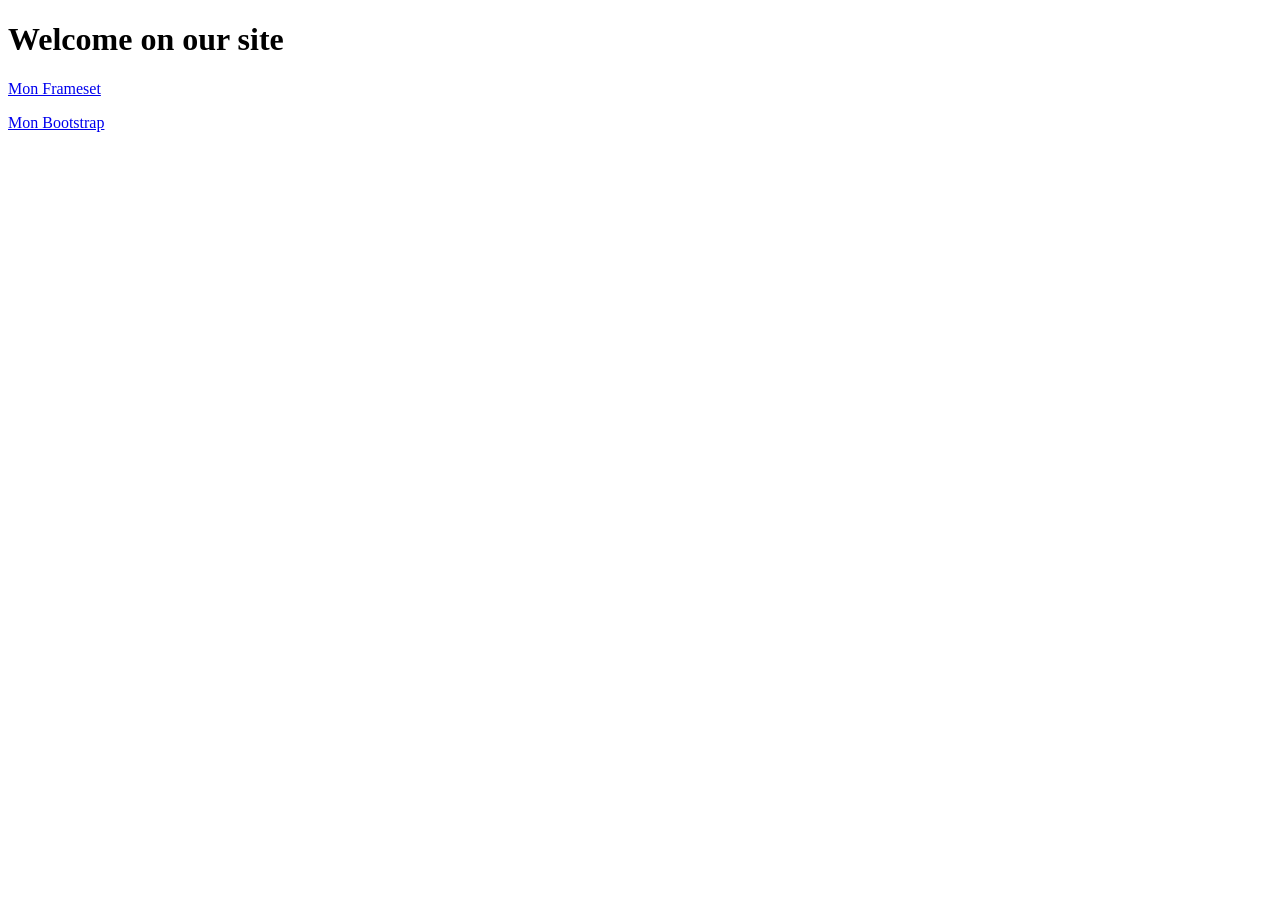
<file: index.html>
<!DOCTYPE html>

<html>
<head>
  <meta http-equiv="CONTENT-TYPE" content="text/html; charset=UTF-8">
  <title> Site Web </title>
</head>
<body>
  <p><h1> Welcome on our site</h1></p>
  <p> <a href="frame.html" target="_blank"> Mon Frameset </a></p>
  <p> <a href="jj.html" target="_blank"> Mon Bootstrap </a></p>
</body>
</html>
</file>
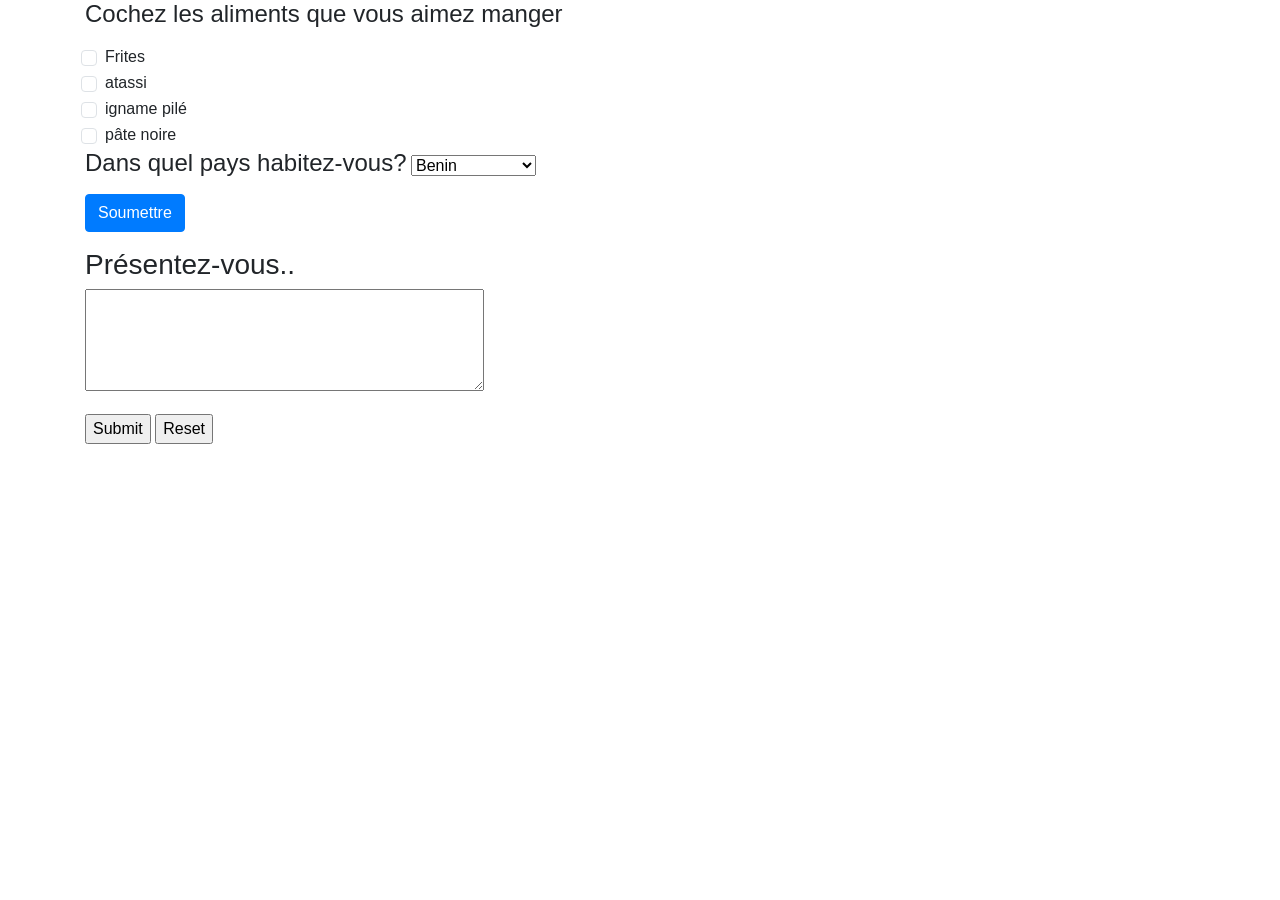
<file: boots 2.html>
<!DOCTYPE html>

<html>
<head>
  <meta http-equiv="CONTENT-TYPE" 
  <meta http-equiv="CONTENT-TYPE" content="text/html; charset=UTF-8">
 <link href="https://cdn.jsdelivr.net/npm/bootstrap@5.3.3/dist/css/bootstrap.min.css" rel="stylesheet" integrity="sha384-QWTKZyjpPEjISv5WaRU9OFeRpok6YctnYmDr5pNlyT2bRjXh0JMhjY6hW+ALEwIH" crossorigin="anonymous">
<script src="https://cdn.jsdelivr.net/npm/bootstrap@5.3.3/dist/js/bootstrap.bundle.min.js" integrity="sha384-YvpcrYf0tY3lHB60NNkmXc5s9fDVZLESaAA55NDzOxhy9GkcIdslK1eN7N6jIeHz" crossorigin="anonymous"></script>

<title>form2</title>

<link rel="stylesheet" href="https:// stackpath.bootstrapcdn.com/bootstrap/4

.5.2/css/bootstrap.min.css">

</head>

<body>

<div class="container">

<form method="post"

action="traitement.php">

<div class="form-group">

<label><h4>Cochez les aliments que

vous aimez manger </h4></label>

<div class="form-check">

<input type="checkbox"

class="form-check-input" id="frites"

name="frites">

<label class="form-check-label"

for="frites">Frites</label>

</div>
  <div class="form-check">

<input type="checkbox"

class="form-check-input" id="atassi"

name="atassi">

<label class="form-check-label"

for="frites">atassi</label>

</div>
<div class="form-check">

<input type="checkbox"

class="form-check-input" id="igname pilé"

name="igname pilé">

<label class="form-check-label"

for="igname pilé">igname pilé</label>

</div>
  <div class="form-check">

<input type="checkbox"

class="form-check-input" id="pâte noire"

name="pâte noire">

<label class="form-check-label"

for="pâte noire">pâte noire</label>

</div>
  <div class= "form group">
    <label for="pays"><h4>Dans quel pays habitez-vous?</h4></label>
    <select name="pays"  id="pays">
      id="pays" name="pays">

<option value="France">France</

option>      
      <option
  

value="Espagne">Espagne</option> 
      <option value="Italie">Italie</ option>

<option value="Benin" selected>Benin</option>
 <option value="Chine">Chine</ option>
 <option value="Japon">Japon</ option>
       <option value="Canada">Canada</ option>
       <option value="Royaume unis">Royaume unis</ option>
       <option value="usa">usa</ option>
</select>

</div>

<button type="submit" class="btn btn-primary">Soumettre</button>

</form>

</div>

    <h3> Présentez-vous..</h3>
 <textarea name="precisions" id="precisions" cols="40" rows="4" tabindex="80"></textarea>
  
</p>

</fieldset>

<p>

<input type="submit" /> <input type="reset" />

</p>

</form>
  
</body>
</html>
</file>
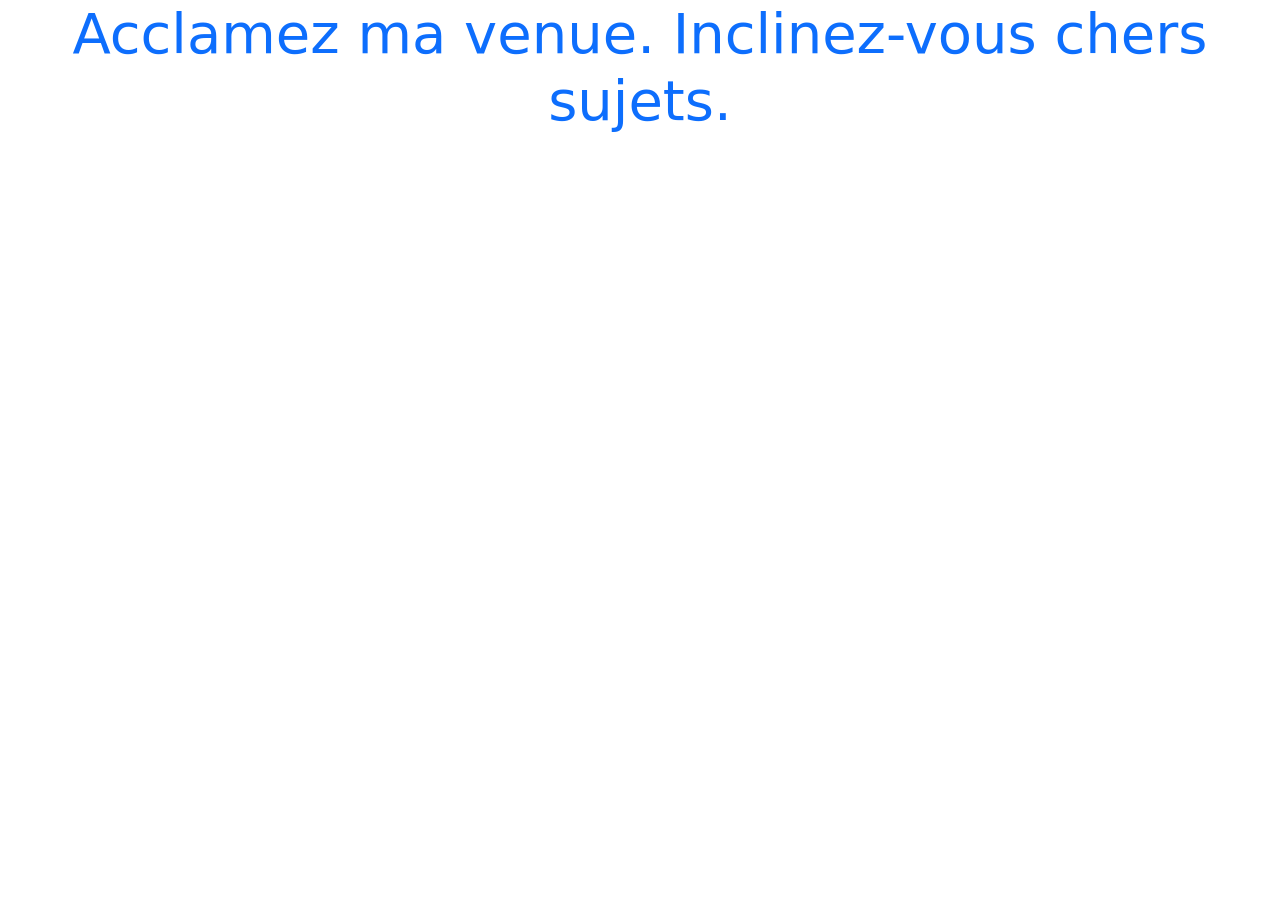
<file: boots 3.html>
<!DOCTYPE html>

<html>
<head>
  <meta http-equiv="CONTENT-TYPE" content="text/html; charset=UTF-8">
  <title>essai</title>
  <link href="https://cdn.jsdelivr.net/npm/bootstrap@5.3.3/dist/css/bootstrap.min.css" rel="stylesheet" integrity="sha384-QWTKZyjpPEjISv5WaRU9OFeRpok6YctnYmDr5pNlyT2bRjXh0JMhjY6hW+ALEwIH" crossorigin="anonymous">
<script src="https://cdn.jsdelivr.net/npm/bootstrap@5.3.3/dist/js/bootstrap.bundle.min.js" integrity="sha384-YvpcrYf0tY3lHB60NNkmXc5s9fDVZLESaAA55NDzOxhy9GkcIdslK1eN7N6jIeHz" crossorigin="anonymous"></script>

</head>
<body>
  <div class="text-center">
    <h1 class="text-primary display-4">Acclamez ma venue. Inclinez-vous chers sujets.</h1>
</div>

</body>
</html>
</file>
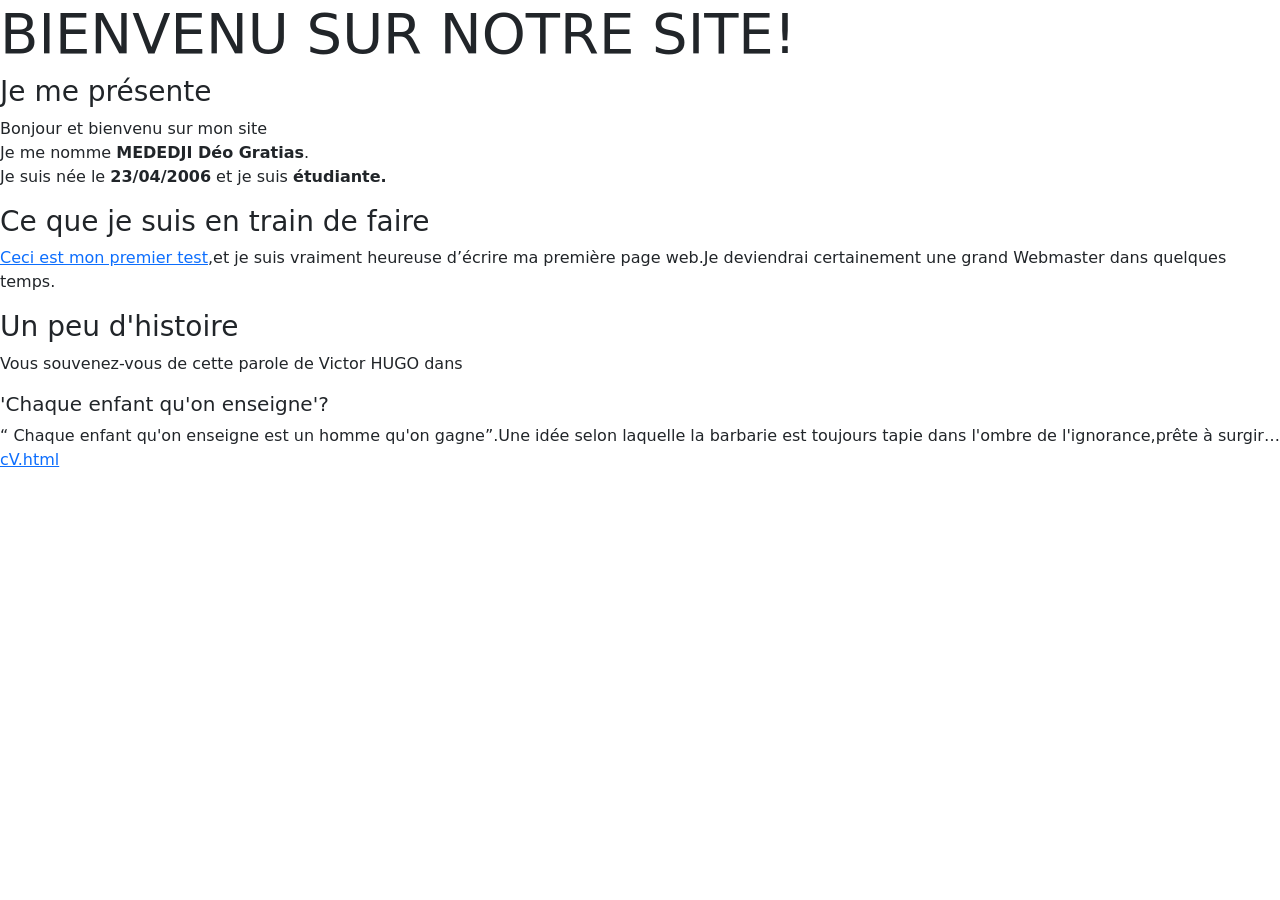
<file: boots 6.html>
<!DOCTYPE html>

<html>
<head>
    <link href="https://cdn.jsdelivr.net/npm/bootstrap@5.3.3/dist/css/bootstrap.min.css" rel="stylesheet" integrity="sha384-QWTKZyjpPEjISv5WaRU9OFeRpok6YctnYmDr5pNlyT2bRjXh0JMhjY6hW+ALEwIH" crossorigin="anonymous">
<script src="https://cdn.jsdelivr.net/npm/bootstrap@5.3.3/dist/js/bootstrap.bundle.min.js" integrity="sha384-YvpcrYf0tY3lHB60NNkmXc5s9fDVZLESaAA55NDzOxhy9GkcIdslK1eN7N6jIeHz" crossorigin="anonymous"></script>

  <meta http-equiv="CONTENT-TYPE" content="text/html; charset=UTF-8">
  <title>p1</title>
</head>
<body>
  <h1 class="display-4">BIENVENU SUR NOTRE SITE!</h1>
  <h3>Je me présente</h3>
  <p>
     Bonjour et bienvenu sur mon site</br/>Je me nomme <strong>MEDEDJI Déo Gratias</strong>.
  <br>Je suis née le <strong>23/04/2006</strong> et je suis <strong>étudiante.</strong>
  </p>
<h3>Ce que je suis en train de faire</h3>
  <p><a href="boots 3.html" >Ceci est mon premier test</a>,et je suis vraiment heureuse d’écrire ma première page web.Je deviendrai certainement une grand Webmaster dans quelques temps.
  </p>
<h3>Un peu d'histoire </h3>
  <p>Vous souvenez-vous de cette parole de Victor HUGO dans <h5>'Chaque enfant qu'on enseigne'?</h5> <q> Chaque enfant qu'on enseigne est un homme qu'on gagne</q>.Une idée selon laquelle la barbarie est toujours tapie dans l'ombre de l'ignorance,prête à surgir…<br>
<a href="Page2.html">cV.html</a> 
</body>
</html>
</file>
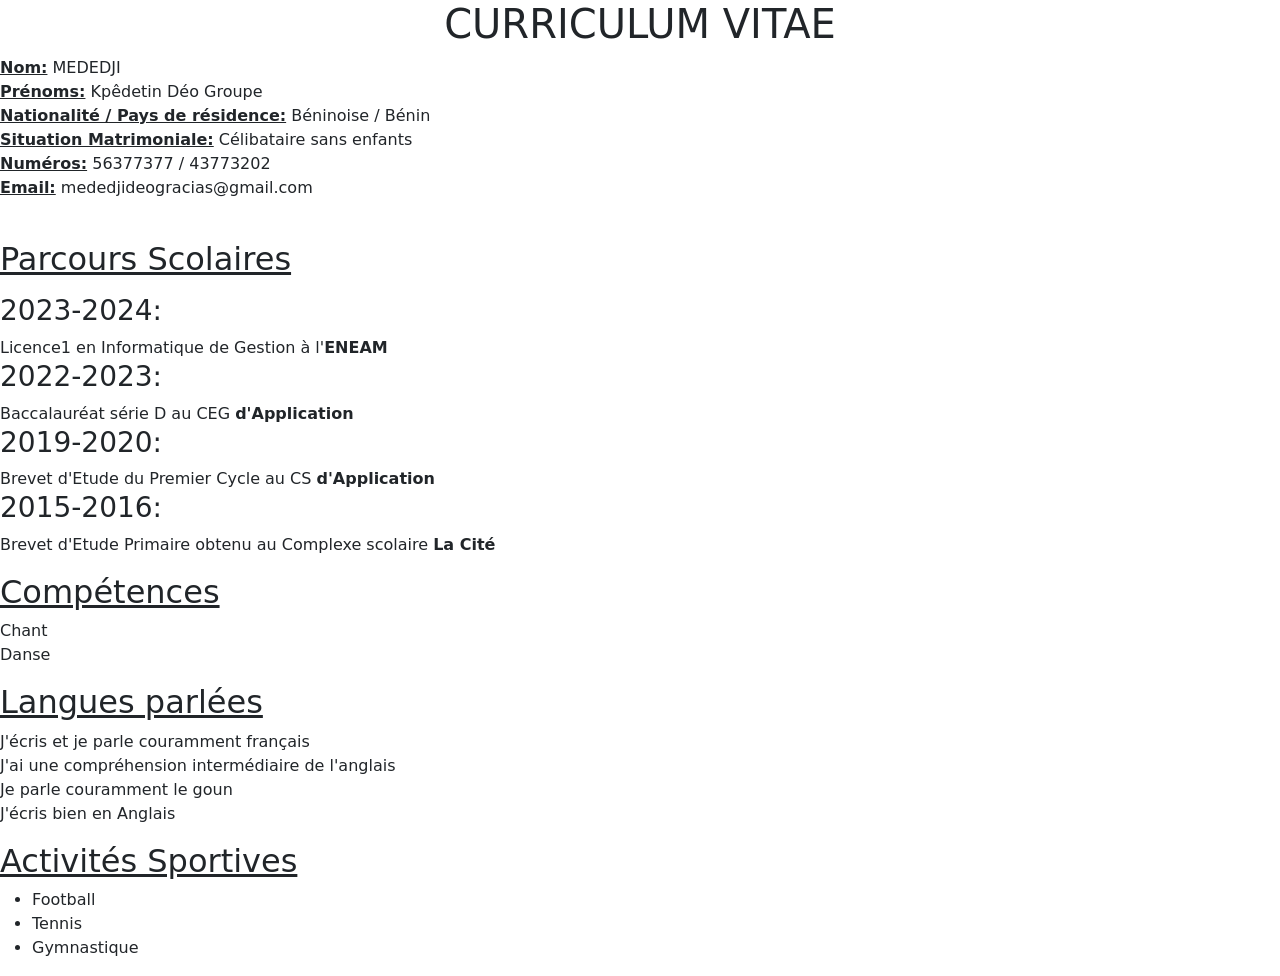
<file: boots 8.html>
<!DOCTYPE html>

<html>
<head>
  <link href="https://cdn.jsdelivr.net/npm/bootstrap@5.3.3/dist/css/bootstrap.min.css" rel="stylesheet" integrity="sha384-QWTKZyjpPEjISv5WaRU9OFeRpok6YctnYmDr5pNlyT2bRjXh0JMhjY6hW+ALEwIH" crossorigin="anonymous">
<script src="https://cdn.jsdelivr.net/npm/bootstrap@5.3.3/dist/js/bootstrap.bundle.min.js" integrity="sha384-YvpcrYf0tY3lHB60NNkmXc5s9fDVZLESaAA55NDzOxhy9GkcIdslK1eN7N6jIeHz" crossorigin="anonymous"></script>

  <meta http-equiv="CONTENT-TYPE" content="text/html; charset=UTF-8">
  <title>Cv</title>
</head>
<body>
  <center>
    <h1>CURRICULUM VITAE</h1>
    </center>
    <p>
        <strong><u>Nom:</u></strong> MEDEDJI </br>
        <strong><u>Prénoms:</u></strong> Kpêdetin Déo Groupe  </br>
        <strong><u>Nationalité / Pays de résidence:</u></strong> Béninoise / Bénin </br>
        <strong><u>Situation Matrimoniale:</u></strong> Célibataire sans enfants </br>
        <strong><u>Numéros:</u></strong> 56377377 / 43773202 </br>
        <strong><u>Email:</u></strong> mededjideogracias@gmail.com 
    </p> </br>
    <h2 id="b"><u>Parcours Scolaires</u></h2>
    <p>
        <h3>2023-2024:</h3> Licence1 en Informatique de Gestion à l'<strong>ENEAM</strong> </br>
        <h3>2022-2023:</h3> Baccalauréat série D au CEG <strong>d'Application</strong> </br>
        <h3>2019-2020:</h3> Brevet d'Etude du Premier Cycle au CS <strong>d'Application</strong> </br>
        <h3>2015-2016:</h3> Brevet d'Etude Primaire obtenu au Complexe scolaire <strong>La Cité</strong>
    </p>
    <h2><u>Compétences</u></h2>
    <p>Chant <br/>
      Danse </p>

    
    <h2><u>Langues parlées</u></h2>
    <p>
        J'écris et je parle couramment français </br>
        J'ai une compréhension intermédiaire de l'anglais</br>
        Je parle couramment le goun </br>
        J'écris bien en Anglais  </br>
    </p>
    <h2><u>Activités Sportives</u></h2>
    <ul>
        <li>Football</li>
        <li>Tennis</li>
        <li>Gymnastique</li>
         
    </ul>
</body>
</html>
</file>
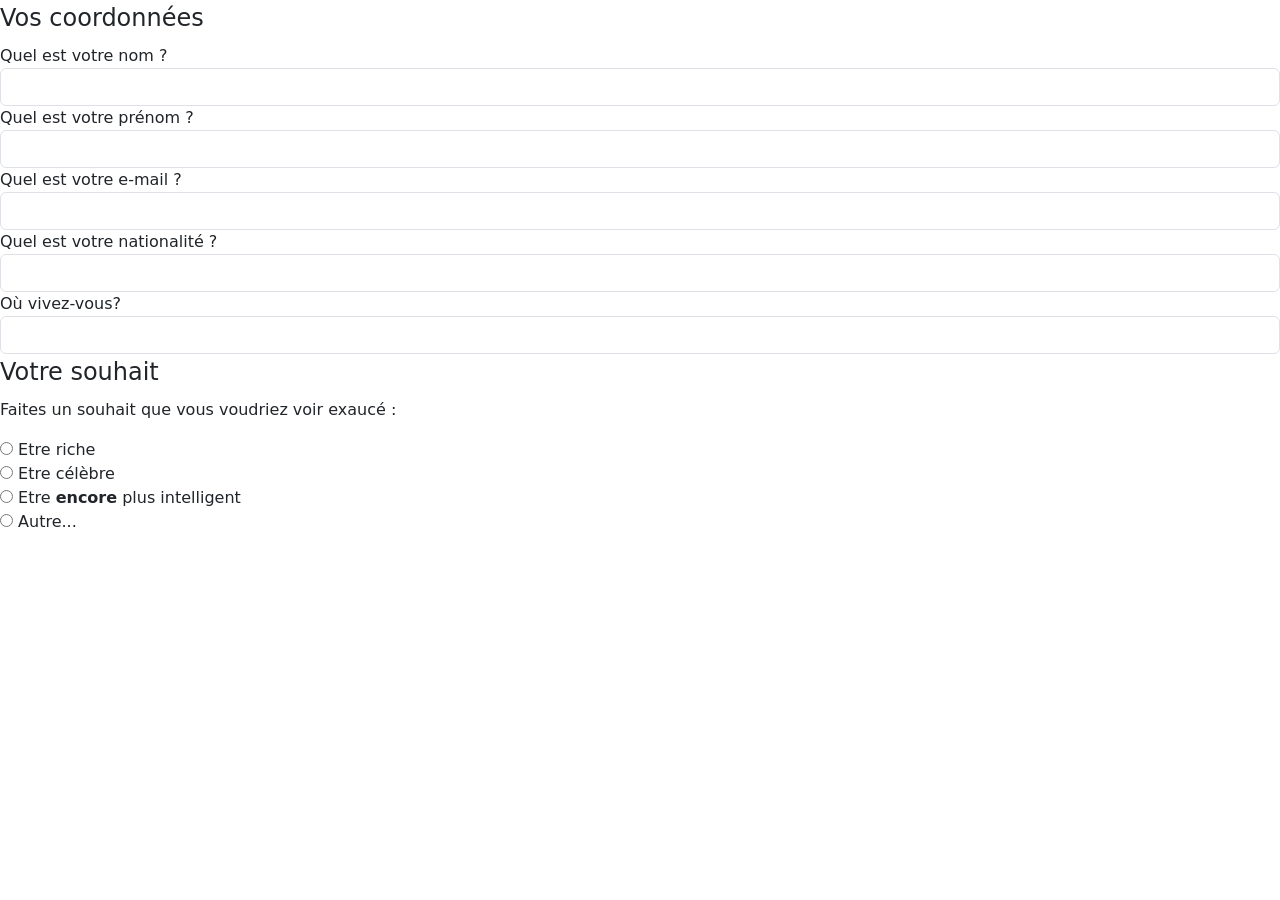
<file: boots1.html>
<!DOCTYPE html>

<html>
<head>
  <meta http-equiv="CONTENT-TYPE" content="text/html; charset=UTF-8">
  <title>formulaire1/</title>
  <link href="https://cdn.jsdelivr.net/npm/bootstrap@5.3.3/dist/css/bootstrap.min.css" rel="stylesheet" integrity="sha384-QWTKZyjpPEjISv5WaRU9OFeRpok6YctnYmDr5pNlyT2bRjXh0JMhjY6hW+ALEwIH" crossorigin="anonymous">
<script src="https://cdn.jsdelivr.net/npm/bootstrap@5.3.3/dist/js/bootstrap.bundle.min.js" integrity="sha384-YvpcrYf0tY3lHB60NNkmXc5s9fDVZLESaAA55NDzOxhy9GkcIdslK1eN7N6jIeHz" crossorigin="anonymous"></script>
</head>
<body>
   <form method="post" action="cible_formulaire.php">

<fieldset>

<legend>Vos coordonnées</legend>
  <div class="form-group">
    
   <label for="nom">Quel est votre nom ?</label>

   <input type="text" name="nom" id="nom" tabindex="10" class="form-control" />

  </div>
  
  <div class="form-group">
    <label for="prenom">Quel est votre prénom ?</label>

    <input type="text" name="prenom" id="prenom" tabindex="20" class="form-control"/>

  </div>
  
  <div class="form-group">
     <label for="email">Quel est votre e-mail ?</label>

     <input type="text" name="email" id="email" tabindex="30" class="form-control"/>
  </div>
  
  <div class="form-group">
     
     <label for="Nationalité">Quel est votre nationalité ?</label>
     <input type="text" name="nationalité" id="nationalité" tabindex="20" class="form-control"/>
  </div>
  
  <div class="form-grpup">
     <label for="Pays de résidence">Où vivez-vous?</label>
     <input type="text" name="pays de résidence" id="résidence " tabindex="20" class="form-control" />
  </div>
</fieldset>

<fieldset>

<legend>Votre souhait</legend>

<p>

Faites un souhait que vous voudriez voir exaucé :
  
  <div class="radio">
    <input type="radio" name="souhait" value="riche" id="riche" tabindex="40" /> <label for="riche">Etre

riche</label>
  </div>

  <div class="radio">
    <input type="radio" name="souhait" value="celebre" id="celebre" tabindex="50" /> <label for="celebre">Etre

célèbre</label>
  </div>

  <div class="radio">
    
    <input type="radio" name="souhait" value="intelligent" id="intelligent" tabindex="60" /> <label for="intelligent">Etre <strong>encore</strong> plus intelligent</label>
  </div>
  
  <div class="radio">
    
   <input type="radio" name="souhait" value="autre" id="autre" tabindex="70" /> <label for="autre">Autre...</label><br />

  </div>
</p>

   
  
  
</body>
</html>
</file>
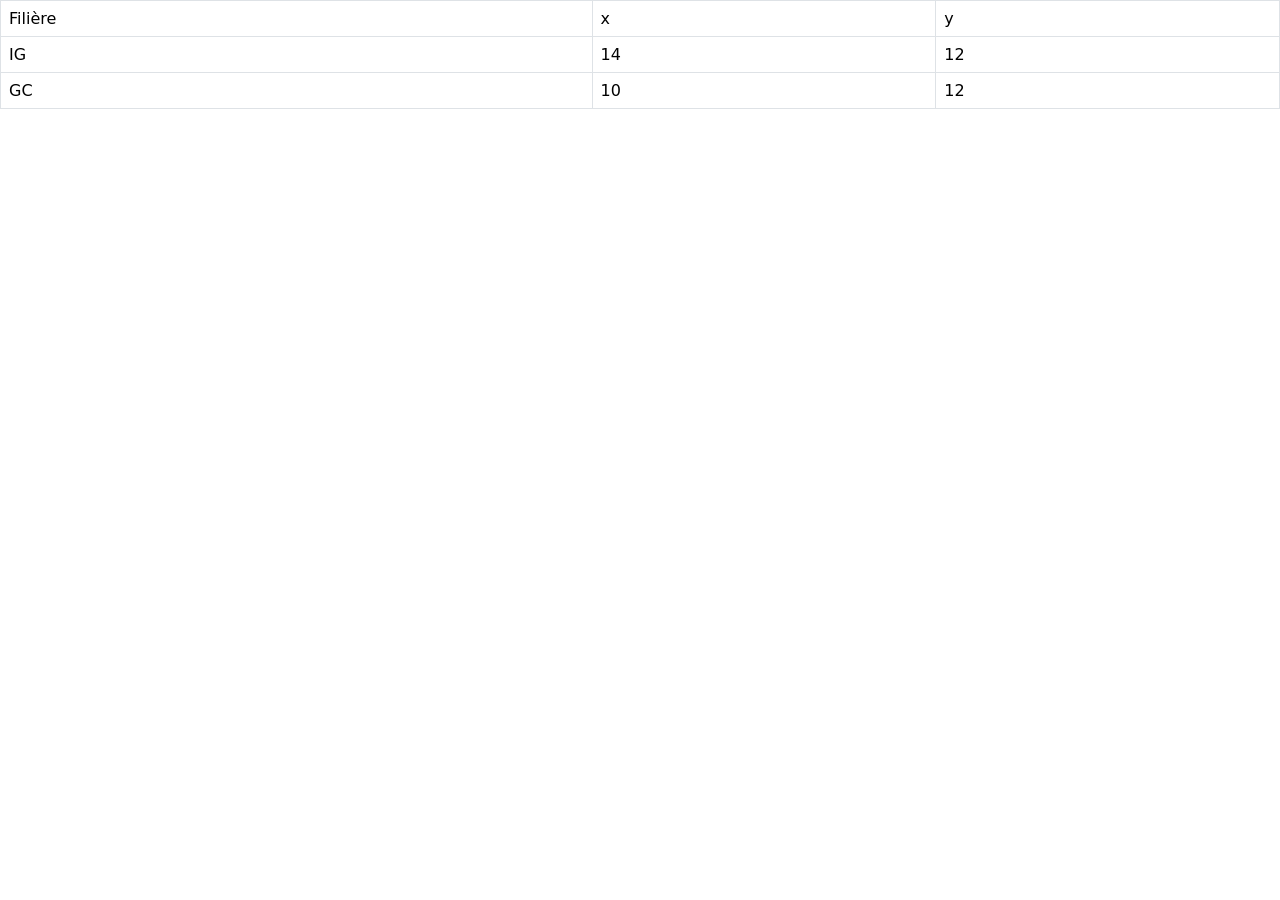
<file: boots4.html>
<html>
<head>
  <meta http-equiv="CONTENT-TYPE" content="text/html; charset=UTF-8">
  <title>tab1</title>
  <link href="https://cdn.jsdelivr.net/npm/bootstrap@5.3.3/dist/css/bootstrap.min.css" rel="stylesheet" integrity="sha384-QWTKZyjpPEjISv5WaRU9OFeRpok6YctnYmDr5pNlyT2bRjXh0JMhjY6hW+ALEwIH" crossorigin="anonymous">
<script src="https://cdn.jsdelivr.net/npm/bootstrap@5.3.3/dist/js/bootstrap.bundle.min.js" integrity="sha384-YvpcrYf0tY3lHB60NNkmXc5s9fDVZLESaAA55NDzOxhy9GkcIdslK1eN7N6jIeHz" crossorigin="anonymous"></script>

<table style="border-collapse:collapse" border="1px solid black">
  
</head>
<table class="table table-bordered">
  <thead>
    <body>
      <style>
      th,td{padding:30px}
      </style>
    <tr>
     <td>Filière</td>
      <td>x</td>
      <td>y</td>    
    </tr>
  </thead>
  <tr>
    <td>IG</td>
    <td>14</td>
    <td>12</td>
  </tr>
  <tr>
    <td>GC</td>
    <td>10</td>
    <td>12</td>
  </tr>
</thead>
  </body>
</html>
</file>
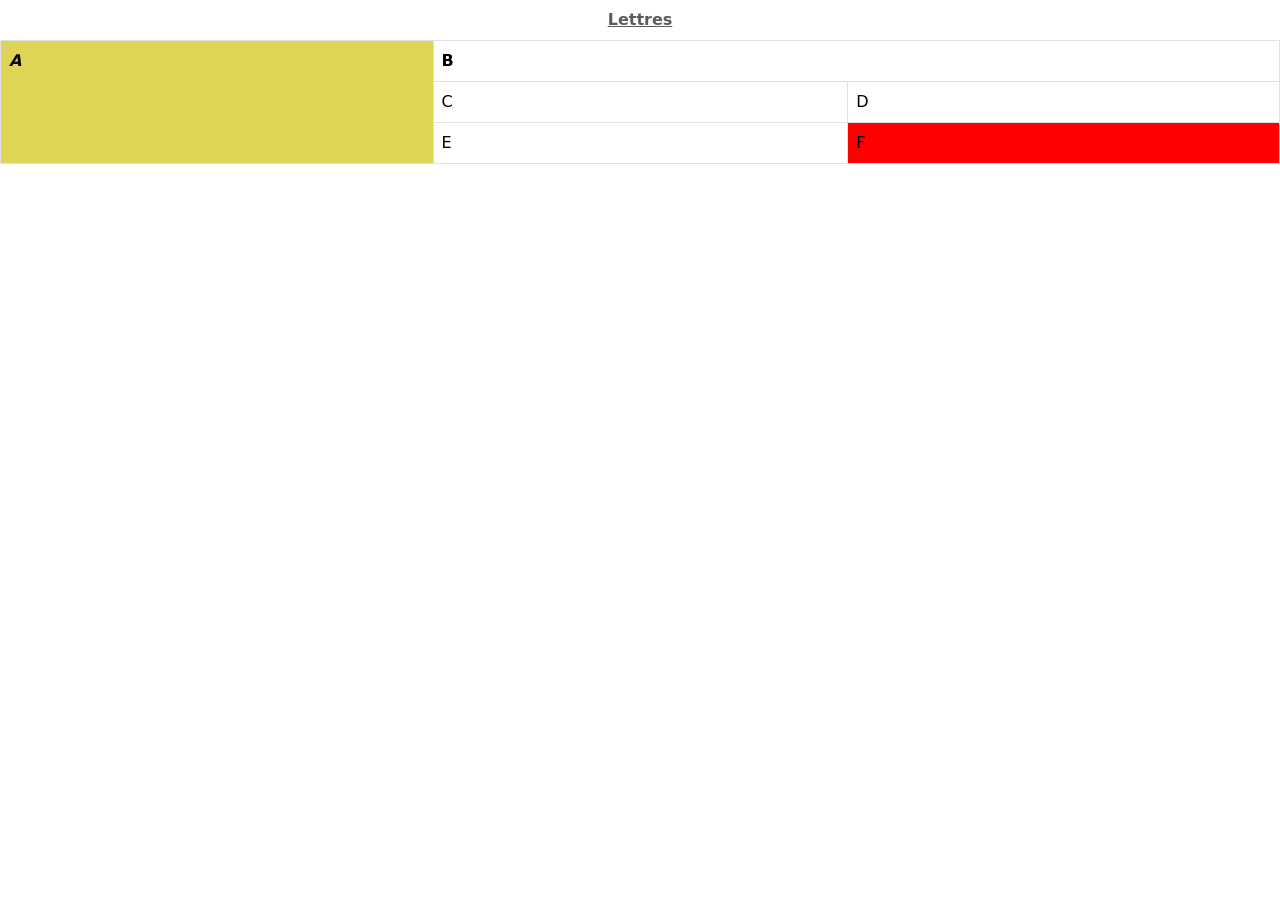
<file: Boots5.html>
<!DOCTYPE html>

<html>
<head>
  <meta http-equiv="CONTENT-TYPE" content="text/html; charset=UTF-8">
  <title>tab2</title>
  <link href="https://cdn.jsdelivr.net/npm/bootstrap@5.3.3/dist/css/bootstrap.min.css" rel="stylesheet" integrity="sha384-QWTKZyjpPEjISv5WaRU9OFeRpok6YctnYmDr5pNlyT2bRjXh0JMhjY6hW+ALEwIH" crossorigin="anonymous">
<script src="https://cdn.jsdelivr.net/npm/bootstrap@5.3.3/dist/js/bootstrap.bundle.min.js" integrity="sha384-YvpcrYf0tY3lHB60NNkmXc5s9fDVZLESaAA55NDzOxhy9GkcIdslK1eN7N6jIeHz" crossorigin="anonymous"></script>
<table style="border-collapse:collapse"border="1px solid black">
  
 
</head>

  <thead>
  </table>
  <body>
  <style>
        th, td{padding:30px}
    </style>
    <center>
    <table style="border-collapse:collapse" border="1px solid black">
        <caption><strong><u>Lettres</u></strong></caption>
<table class="table table-bordered">
      <tr>
            <th rowspan="3" style="background :#ded557"><em>A</em></th>
            <th colspan="2" text-align="middle">B</th>
        </tr>
        <tr>
            <td>C</td>
            <td>D</td>
        </tr>
        <tr>
            <td>E</td>
            <td style="background:red">F</td>
        </tr>
    </table>
    </center>
</table>
</body>
  </thead>
</html>
</file>
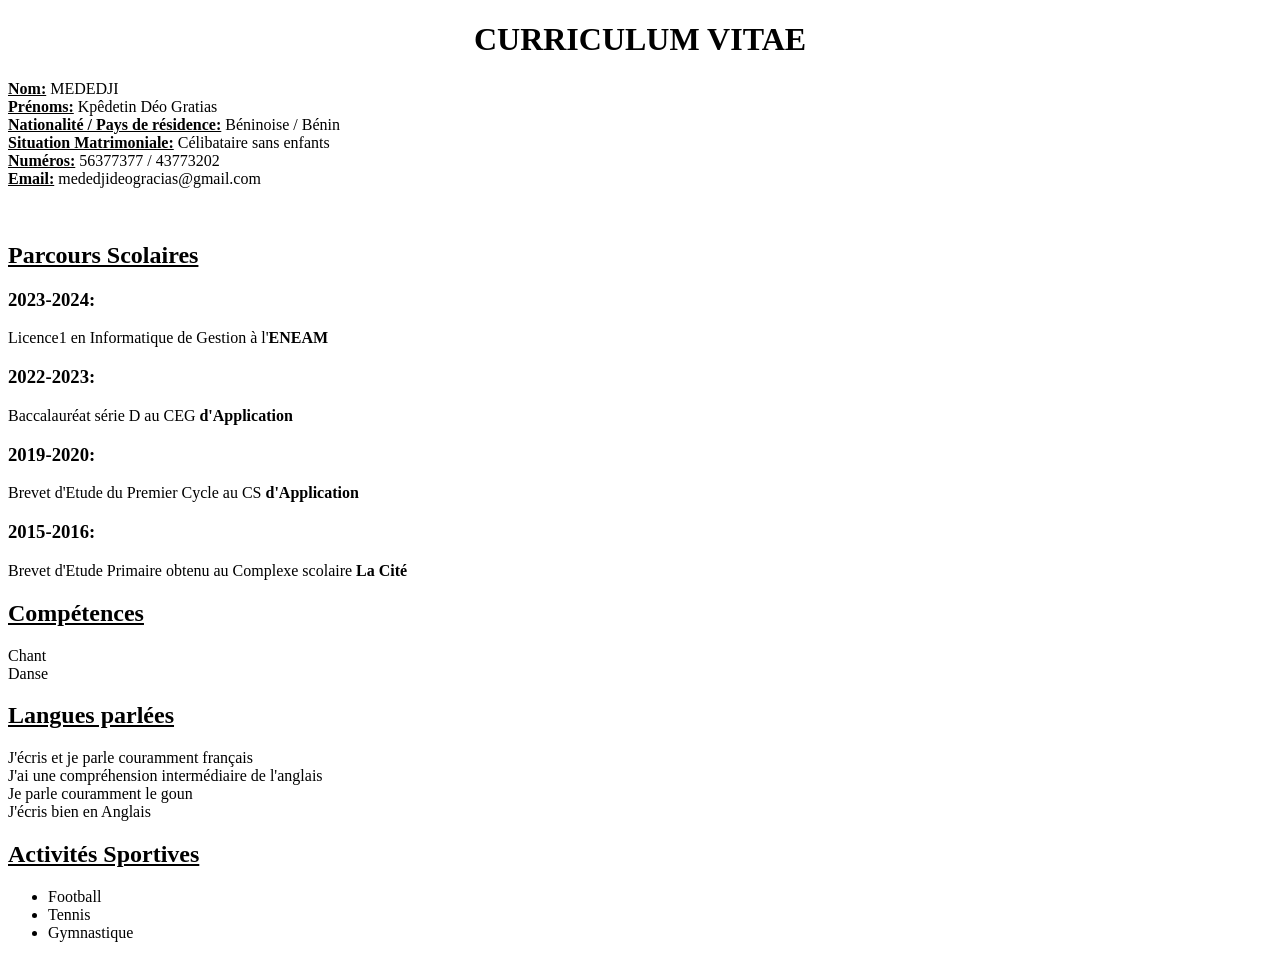
<file: CV.html>
<!DOCTYPE html>
<html lang="fr">
<head>
    <meta charset="UTF-8">
    <title>curriculum vitae</title>
</head>
<body>
    <center>
    <h1>CURRICULUM VITAE</h1>
    </center>
    <p>
        <strong><u>Nom:</u></strong> MEDEDJI </br>
        <strong><u>Prénoms:</u></strong> Kpêdetin Déo Gratias </br>
        <strong><u>Nationalité / Pays de résidence:</u></strong> Béninoise / Bénin </br>
        <strong><u>Situation Matrimoniale:</u></strong> Célibataire sans enfants </br>
        <strong><u>Numéros:</u></strong> 56377377 / 43773202 </br>
        <strong><u>Email:</u></strong> mededjideogracias@gmail.com 
    </p> </br>
    <h2 id="b"><u>Parcours Scolaires</u></h2>
    <p>
        <h3>2023-2024:</h3> Licence1 en Informatique de Gestion à l'<strong>ENEAM</strong> </br>
        <h3>2022-2023:</h3> Baccalauréat série D au CEG <strong>d'Application</strong> </br>
        <h3>2019-2020:</h3> Brevet d'Etude du Premier Cycle au CS <strong>d'Application</strong> </br>
        <h3>2015-2016:</h3> Brevet d'Etude Primaire obtenu au Complexe scolaire <strong>La Cité</strong>
    </p>
    <h2><u>Compétences</u></h2>
    <p>Chant <br/>
      Danse </p>

    
    <h2><u>Langues parlées</u></h2>
    <p>
        J'écris et je parle couramment français </br>
        J'ai une compréhension intermédiaire de l'anglais</br>
        Je parle couramment le goun </br>
        J'écris bien en Anglais  </br>
    </p>
    <h2><u>Activités Sportives</u></h2>
    <ul>
        <li>Football</li>
        <li>Tennis</li>
        <li>Gymnastique</li>
         
    </ul>
</body>
</html>
</file>
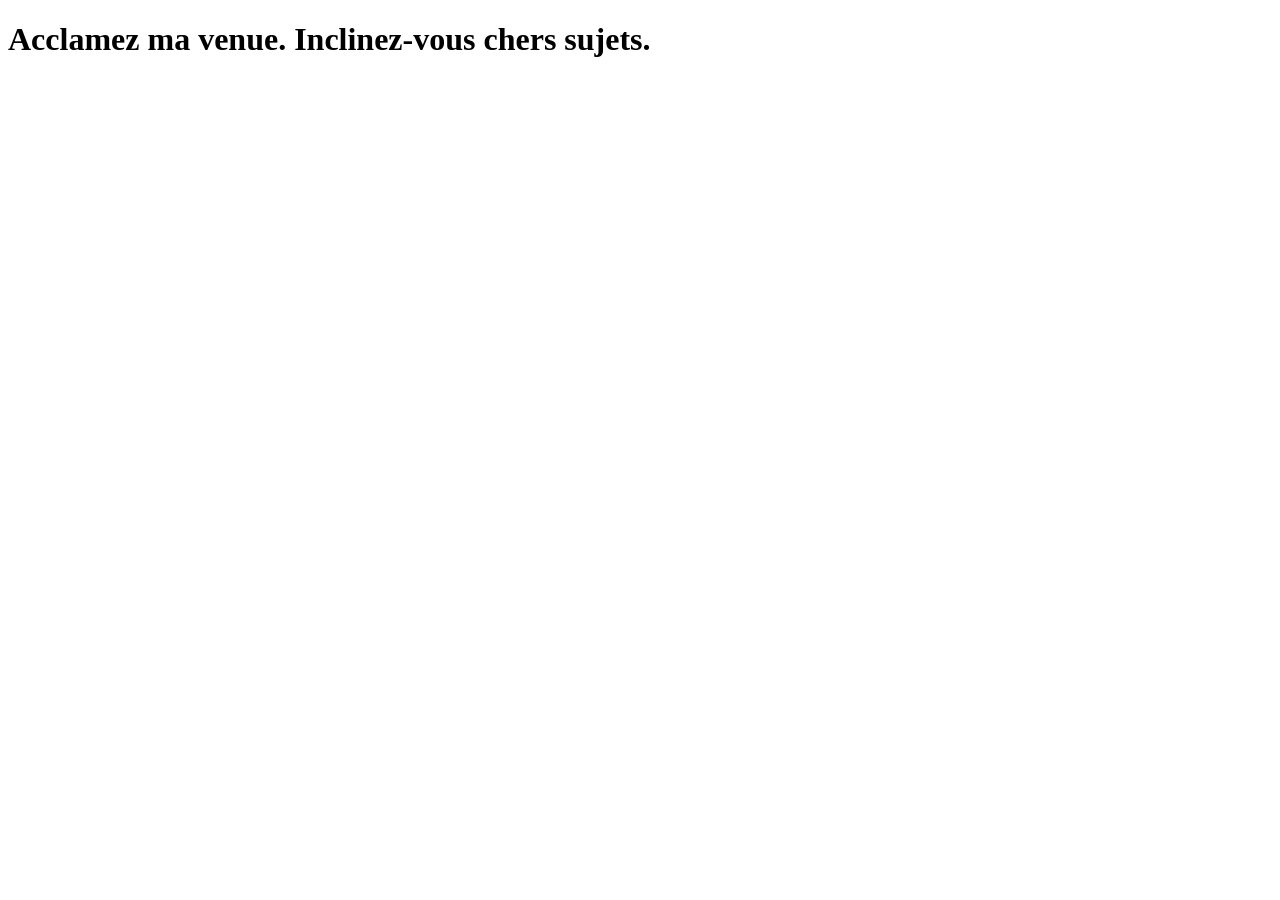
<file: essai .html>
<!DOCTYPE html>

<html>
<head>
  <meta http-equiv="CONTENT-TYPE" content="text/html; charset=UTF-8">
  <title>essai</title>
</head>
<body>
  <h1>
    Acclamez ma venue.
    Inclinez-vous chers sujets.
  </h1>
</body>
</html>
</file>
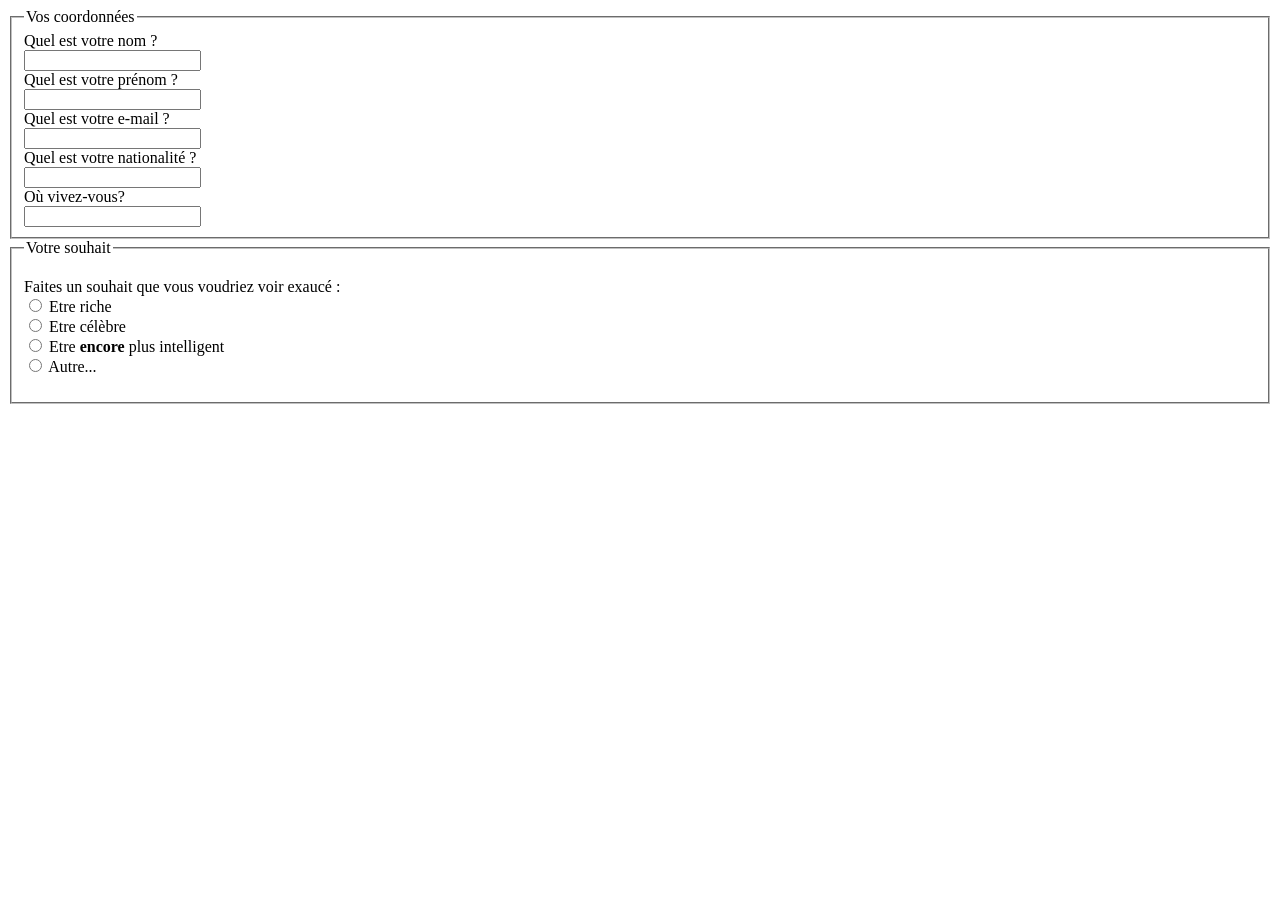
<file: formulaire1.html>
<!DOCTYPE html>

<html>
<head>
  <meta http-equiv="CONTENT-TYPE" content="text/html; charset=UTF-8">
  <title>Formulaire1</title>
</head>
<body>
  <form method="post" action="cible_formulaire.php">

<fieldset>

<legend>Vos coordonnées</legend>

<label for="nom">Quel est votre nom ?</label><br />

<input type="text" name="nom" id="nom" tabindex="10" /><br />

<label for="prenom">Quel est votre prénom ?</label><br />

<input type="text" name="prenom" id="prenom" tabindex="20" /><br />

<label for="email">Quel est votre e-mail ?</label><br/>

<input type="text" name="email" id="email" tabindex="30" /><br />
<label for="Nationalité">Quel est votre nationalité ?</label><br />
<input type="text" name="nationalité" id="nationalité" tabindex="20" /><br />
<label for="Pays de résidence">Où vivez-vous?</label><br />
<input type="text" name="pays de résidence" id="résidence " tabindex="20" /><br />
</fieldset>

<fieldset>

<legend>Votre souhait</legend>

<p>

Faites un souhait que vous voudriez voir exaucé :<br />

<input type="radio" name="souhait" value="riche" id="riche" tabindex="40" /> <label for="riche">Etre

riche</label><br/>

<input type="radio" name="souhait" value="celebre" id="celebre" tabindex="50" /> <label for="celebre">Etre

célèbre</label><br />

<input type="radio" name="souhait" value="intelligent" id="intelligent" tabindex="60" /> <label for="intelligent">Etre <strong>encore</strong> plus intelligent</label><br />

<input type="radio" name="souhait" value="autre" id="autre" tabindex="70" /> <label for="autre">Autre...</label><br />

</p>

   
  
</body>
</html>
</file>
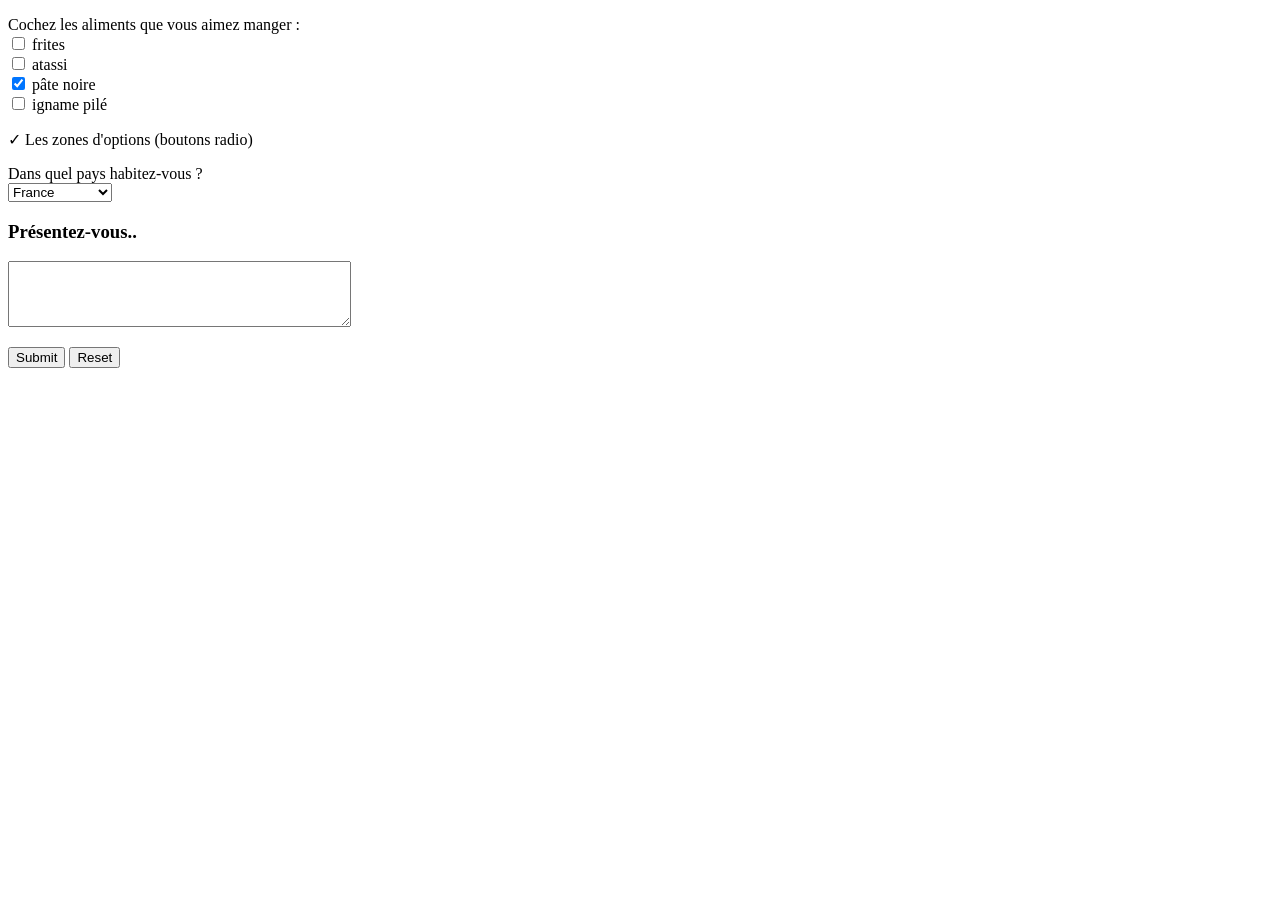
<file: formulaire2.html>
<!DOCTYPE html>

<html>
<head>
  <meta http-equiv="CONTENT-TYPE" content="text/html; charset=UTF-8">
  <title>Description</title>
</head>
<body>
  <form method="post" action="traitement.php">

<p>

Cochez les aliments que vous aimez manger :<br />

<input type="checkbox" name="frites" id="frites" /> <label for="frites">frites</label><br />

<input type="checkbox" name="atassi" id="atassi" /> <label for="atassi">atassi</label><br />

<input type="checkbox" name="pâte noire" id="pâte noire" checked="pâte noire" /> <label for="pâte noire">pâte noire</label><br />

<input type="checkbox" name="igname pilé" id="igname pilé" /> <label for="igname pilé">igname pilé</label>

</p>

</form>

✓ Les zones d'options (boutons radio)
<form method="post" action="traitement.php">
<p>
<label for="pays">Dans quel pays habitez-vous ?</label><br />
<select name="pays" id="pays">
<option value="france">France</option>
<option value="espagne">Espagne</option>
<option value="italie">Italie</option>
<option value="royaume-uni">Royaume-Uni</option>
<option value="canada">Canada</option>
<option value="etats-unis">Etats-Unis</option>
<option value="chine">Chine</option>
<option value="japon">Japon</option>
</select>
</p>

</form>
  
  <h3> Présentez-vous..</h3>
 <textarea name="precisions" id="precisions" cols="40" rows="4" tabindex="80"></textarea>
  
</p>



<p>
<input type="submit" /> <input type="reset" />

</p>

</form>
  
</body>
</html>
</file>
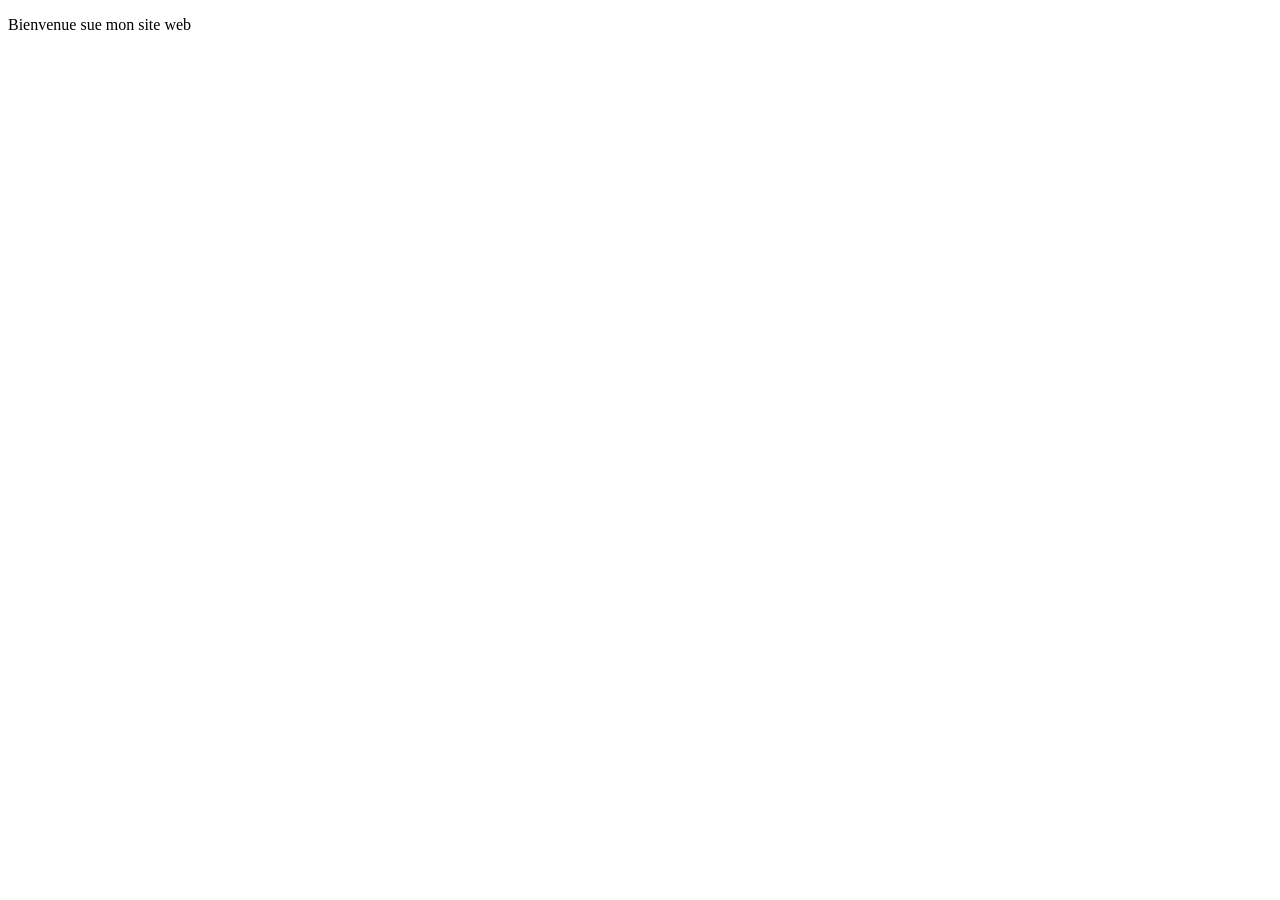
<file: hhh.html>
<!DOCTYPE html>

<html>
<head>
  <meta http-equiv="CONTENT-TYPE" content="text/html; charset=UTF-8">
  <title>page</title>
</head>
<body>
  <p>Bienvenue sue mon site web</p>
  <p><a href="frame.html"
  </p>
  
</body>
</html>
</file>
